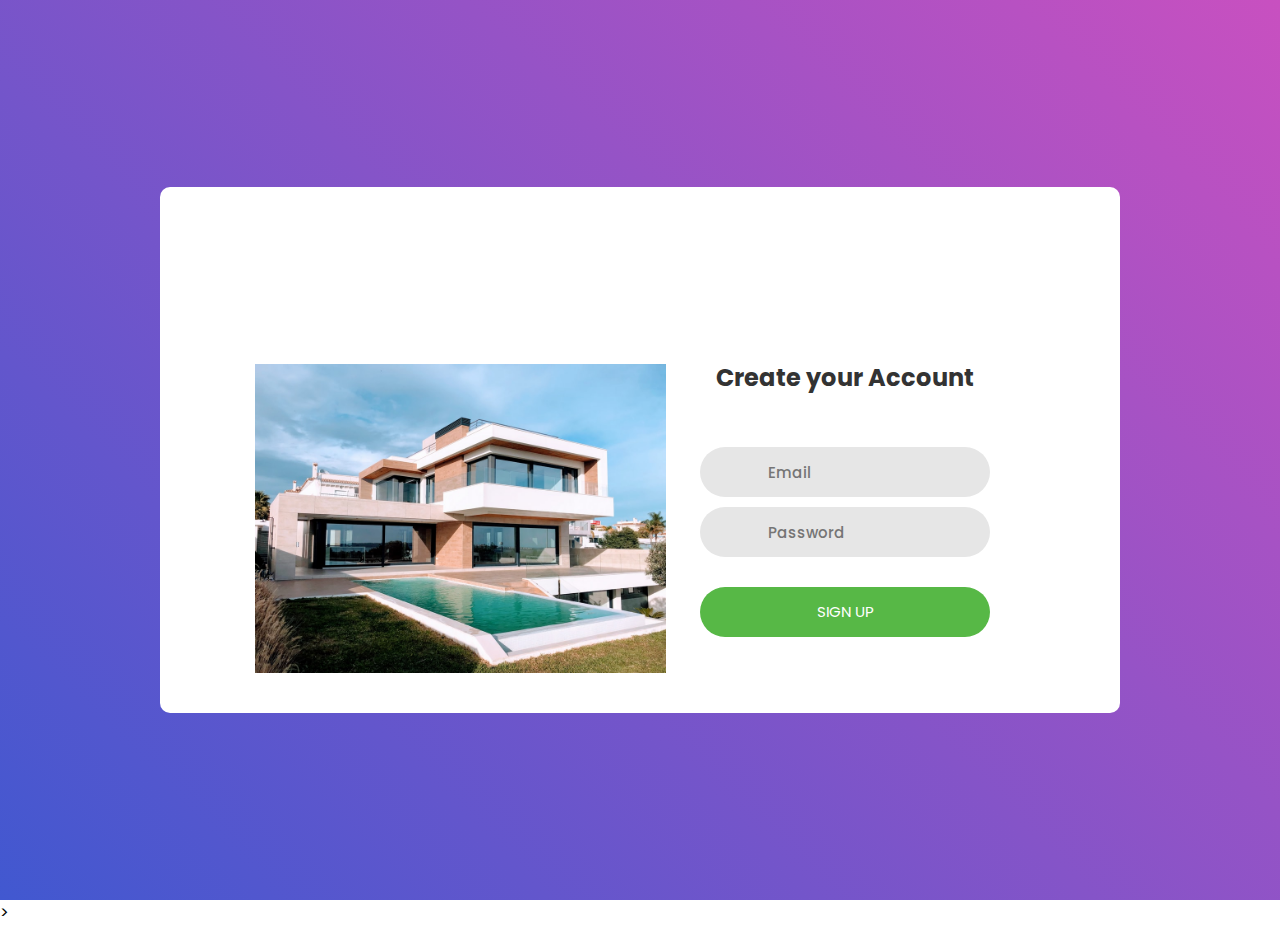
<file: signup.html>
<!DOCTYPE html>
<html>
<head>
    <meta charset="utf-8">
    <meta name="viewport" content="width=device-width, initial-scale=1">
    <title>SignUp</title>
    <link rel="stylesheet" type="text/css" href="test1.css">
</head>
<body>

    <div class="Main-container">
        <div class="container-login">
            <div class="wrap-login">

                <div class="login-pic">
                    <img src="images/img1.jpg" alt="IMG">
                </div>

                <form class="login-form">
                    <span class="login-form-title">Create your Account</span>

                    <div class="wrap-input">
                        <input type="text" class="input" name="email" placeholder="Email" required>
                        <span class="focus-input"></span>
                        <span class="symbol-input">
                            <i class="fa fa-envelope" aria-hidden="true"></i>
                        </span>
                    </div>
                    <div class="wrap-input">
                        <input type="password" class="input" name="pass" placeholder="Password" required>
                        <span class="focus-input"></span>
                        <span class="symbol-input">
                            <i class="fa fa-lock" aria-hidden="true"></i>
                        </span>
                    </div>

                    <div class="login-form-btn-container">
                        <button class="login-form-btn">Sign Up</button>
                    </div>

                  
                 

                </form>

            </div>
        </div>
    </div>

</body>
</html>>
</file>
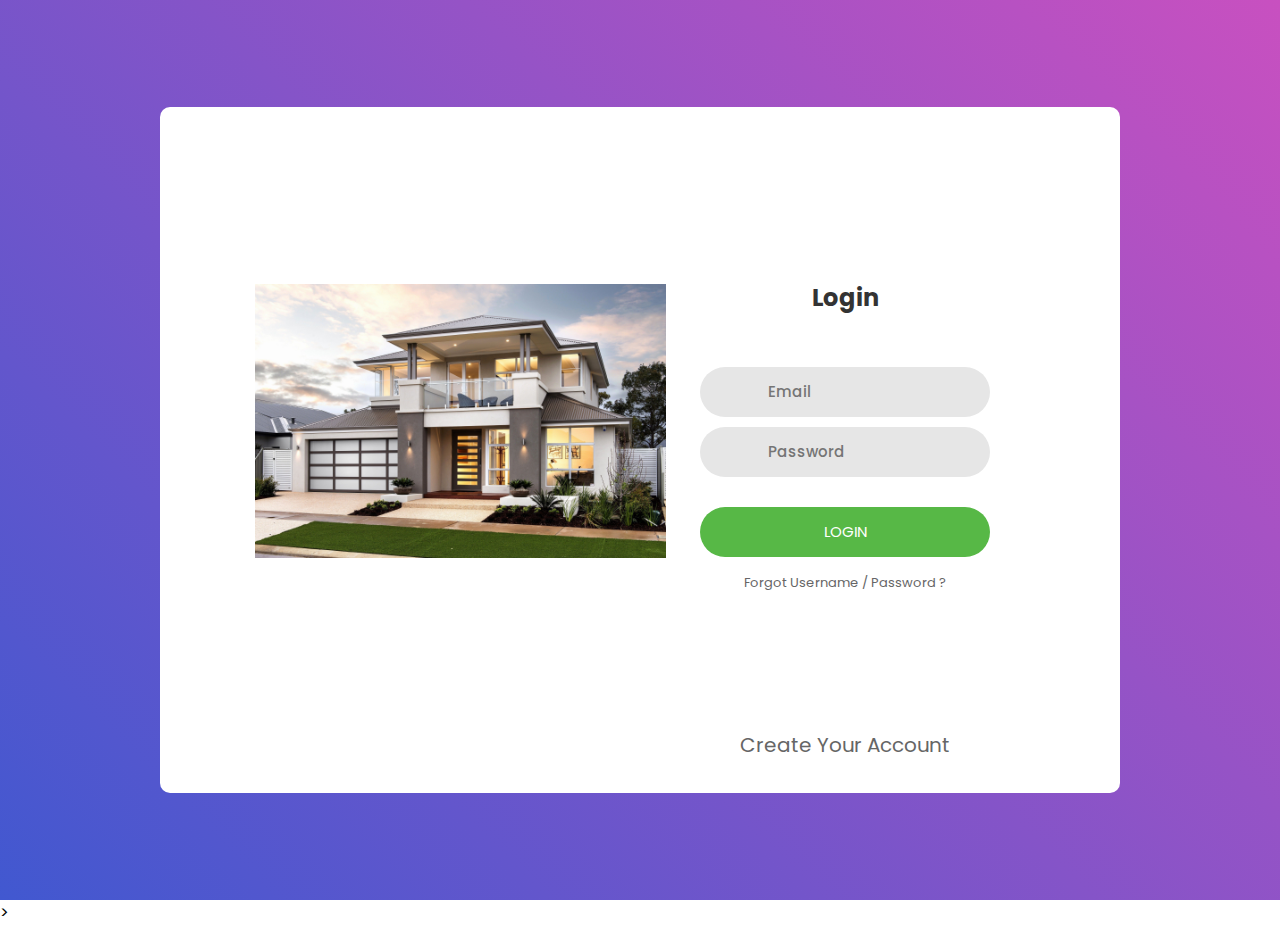
<file: test.html>
<!DOCTYPE html>
<html>
<head>
	<meta charset="utf-8">
	<meta name="viewport" content="width=device-width, initial-scale=1">
	<title>Login</title>
	<link rel="stylesheet" type="text/css" href="test1.css">
</head>
<body>

    <div class="Main-container">
        <div class="container-login">
            <div class="wrap-login">

                <div class="login-pic">
                    <img src="images/img.jpg" alt="IMG">
                </div>

                <form class="login-form">
                    <span class="login-form-title">Login</span>

                    <div class="wrap-input">
                        <input type="text" class="input" name="email" placeholder="Email" required>
                        <span class="focus-input"></span>
                        <span class="symbol-input">
                            <i class="fa fa-envelope" aria-hidden="true"></i>
                        </span>
                    </div>
                    <div class="wrap-input">
                        <input type="password" class="input" name="pass" placeholder="Password" required>
                        <span class="focus-input"></span>
                        <span class="symbol-input">
                            <i class="fa fa-lock" aria-hidden="true"></i>
                        </span>
                    </div>

                    <div class="login-form-btn-container">
                        <button class="login-form-btn">Login</button>
                    </div>

                  <div class="text-center p-t-1">
                      <span class="txt1">Forgot</span>
                      <a href="#" class="txt1"> Username / Password ?</a>
                  </div>
                 
                  <div class="text-center p-t-2">

                      <a href="signup.html" class="txt2">Create Your Account <i class="fa fa-long-arrow-right " aria-hidden="true"></i></a> 
                  </div>

                </form>

            </div>
        </div>
    </div>

</body>
</html>>
</file>
<file: test1.css>
@import url('https://fonts.googleapis.com/css2?family=Poppins:wght@400;500;700&display=swap');

/* coding With Nick */

*{
    margin: 0px;
    padding: 0px;
    box-sizing: border-box;
}
body, html{
    height: 90%;
    font-family: 'Poppins',sans-serif;
    font-weight: 400;
}
.Main-container{
    width: 100%;
    margin: 0 auto;
}
.container-login{
    width: 100%;
    min-height: 100vh;
    display: flex;
    flex-wrap: wrap;
    justify-content: center;
    align-items: center;
    padding: 15px;
    background: #9053c7;
    background: linear-gradient(-135deg, #c850c0, #4158d0);
}
.wrap-login{
    width: 960px;
    background: #fff;
    border-radius: 10px;
    overflow: hidden;
    display: flex;
    flex-wrap: wrap;
    justify-content: space-between;
    padding: 177px 130px 33px 95px;
}
.login-pic{
    width: 316px;
}
.login-pic img{
    max-width: 130%;
}
.login-form{
    width: 290px;
}
.login-form-title{
    font-family: 'poppins', sans-serif;
    font-size: 24px;
    color: #333333;
    line-height: 1.2;
    text-align: center;
    font-weight: 700;
    width: 100%;
    display: block;
    padding-bottom: 54px;
}
.wrap-input{
    position: relative;
    width: 100%;
    z-index: 1;
    margin-bottom: 10px;
}
.input{
    font-family: 'Poppins' , sans-serif;
    font-size: 15px;
    font-weight: 500;
    line-height: 1.5;
    color: #666666;
    outline: none;
    border: none;
    display: block;
    width: 100%;
    background: #e6e6e6;
    height: 50px;
    border-radius: 25px;
    padding: 0 30px 0 68px;

}
@-webkit-keyframes anim-shadow{
    to {
        box-shadow:  0px 0px 70px 25px ;
        opacity: 0;
    }
}
@keyframes anim-shadow{
    to {
        box-shadow:  0px 0px 70px 25px ;
        opacity: 0;
    }
}

.symbol-input{
    font-size: 15px;
    display: flex;
    align-items: center;
    position: absolute;
    border-radius: 25px;
    bottom: 0;
    left: 0;
    width: 100%;
    height: 100%;
    padding-left: 35px;
    pointer-events: none;
    color: #666666;
    transition: all 0.4s
}
.input:focus + .focus-input + .symbol-input{
    color: #57b846;
    padding-left: 28px;
}

.login-form-btn-container{
    width: 100%;
    display: flex;
    flex-wrap: wrap;
    justify-content: center;
    padding-top: 20px;
}
.login-form-btn{
    font-family:'poppins',sans-serif ;
    font-size: 15px;
    line-height: 1.5;
    color: #fff;
    background: #57b846;
    text-transform: uppercase;
    width: 100%;
    height: 50px;
    border-radius: 25px;
    display: flex;
    justify-content: center;
    align-items: center;
    padding: 0 25px ;
    transition: all 0.4s;
    border: none;

}
.login-form-btn:hover{
    background: #333333;
}
.text-center{
    text-align: center;
}
.txt1{
    font-family: 'poppins';
    font-size: 13px;
    line-height: 1.5;
    color: #666666;
}
.txt2{
    font-family: 'poppins';
    font-size: 20px;
    line-height: 1.5;
    padding-top: 0px;
    padding-bottom: 30px;
    color: #666666;
}
.p-t-1{
    padding-top: 12px;
}
.p-t-2{
    padding-top: 136px;
    color : goldenrod;
}

a{
    font-family: 'poppins', sans-serif;
    font-size: 14px;
    line-height: 1.7;
    color: #666666;
    margin: 0px;
    transition: all 0.4s;
    text-decoration: none;
    font-weight: 400;
}
a:focus{
    outline: none !important;
}
a:hover{
    color: #57b846;
}
button{
    outline: none !important;
    border: none;
    background: transparent;
}
button:hover{
    cursor: pointer;
}

/* Responsive */
@media (max-width: 992px){

.wrap-login{
    padding: 177px 90px 33px 85px;
}

.login-pic{
    width: 35%;
}
.login-form{
    width: 50%;
}

}


@media (max-width: 768px){
    .wrap-login{
        padding: 100px 80px 33px 80px;
    }
    
    .login-pic{
       display: none;
    }
    .login-form{
        width: 100%;
    } 
}


@media (max-width: 576px){
    .wrap-login{
        padding: 100px 15px 33px 15px;
    }
}
</file>
